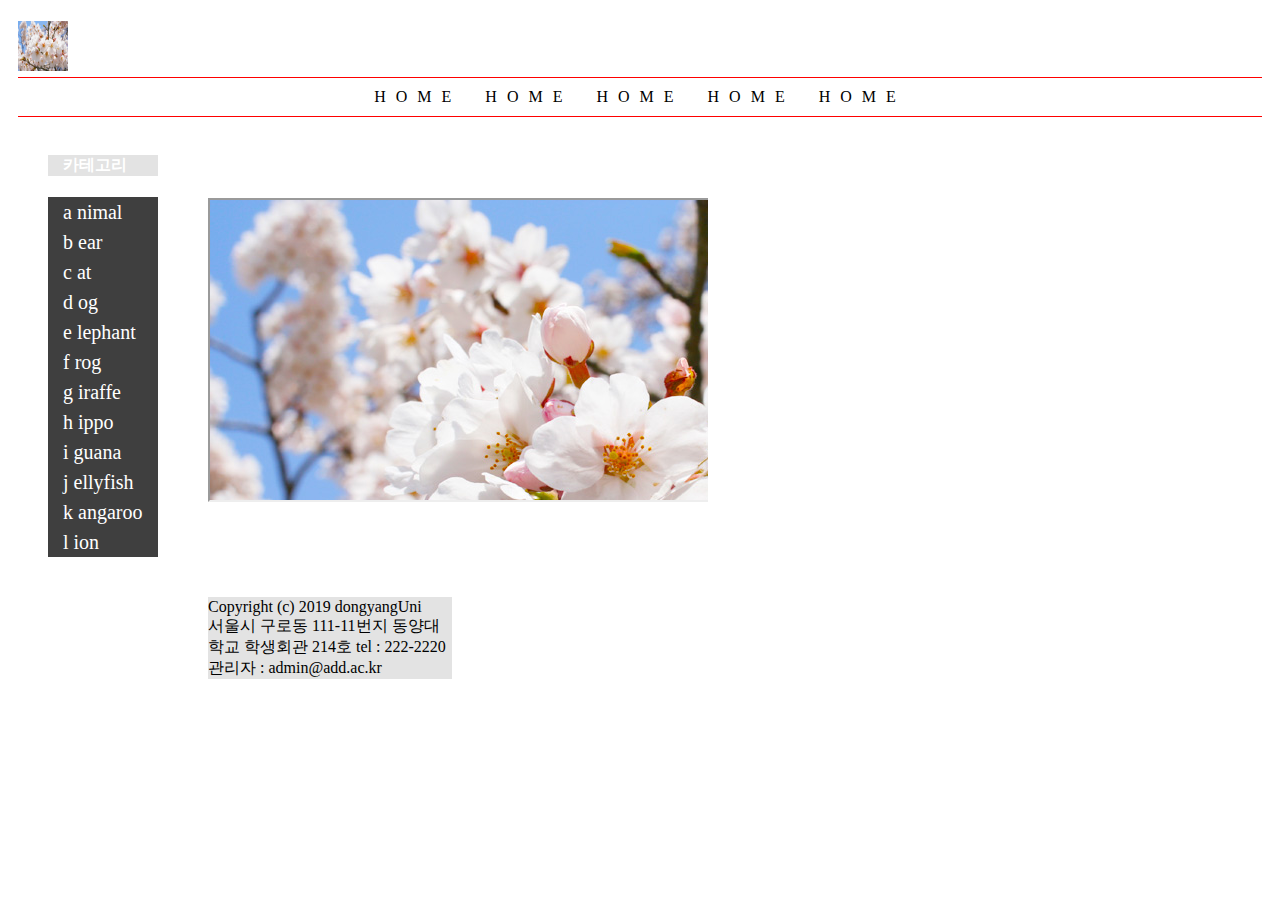
<file: index.html>
<!--<!DOCTYPE html>
<html lang="en" dir="ltr">
  <head>
    <meta charset="utf-8">
    <title></title>

    <style>
      #gallery{
        width : 550px;
        height : 190px;
        background:#DF615D;
        border:2px solid black;
        border-radius:15px;
      }
      ul{list-style:none;}
      ul li{
        display:inline;
      float:left;
    padding:10px;
  }
  .bigPic{
    position:absolute;
    display:none;
    left:100px;
    width:400px;
    height:340px;
  }
  .smallpic{
    border: 2px dotted pink;
    width:200px;
    height:140px;
  }
      </style>

      <script src="http://code.jquery.com/jquery-3.3.1.js">
        </script>

      <script>
        $(document).ready(function(){
          $("#s1").click(function(){
            $("#big1").fadeIn(1000);
          });
          $("#big1").click(function(){
            $("#big1").fadeOut(1000);
          });
          $("#s4").click(function(){
            $("#big4").fadeIn(1000);
          });
          $("#big4").click(function(){
            $("#big4").fadeOut(1000);
          });
        });
        </script>

  </head>
  <body>
    <h1>사용법</h1>
    <ol>
      <li> 작은 이미지를 클릭하면 큰 이미지가 나타납니다.</li>
      <li> 큰 이미지를 클릭하면 큰 이미지가 사라집니다.</li>
        </ol>
        <div id="gallery">
          <ul>
            <li>
              <img src="toystory.PNG" id="s1" class="smallpic">
              <img src="toystory.PNG" id="big1" class="bigPic">
            </li>
            <li>
              <img src="toystory.PNG" id="s4" class="smallpic" value="2">
              <img src="toystory.PNG" id="big4" class="bigPic">
            </li>
          </ul>
        </div>

  </body>
</html>
-->

<!--
<!DOCTYPE html>
<html lang="en" dir="ltr">
  <head>
    <meta charset="utf-8">
    <title></title>
<style>
.slide{
  width:210px;
  border:2px solid #333;
  box-shadow:2px 2px 3px #000;
  float:left;
  margin-top:30px;
  margin-right:20px;
}
  </style>

  <script src="http://code.jquery.com/jquery-3.3.1.js">
    </script>

  <script>
    $(document).ready(function(){
      $("#sup").click(function(){
        $(".slide").slideUp(2000);
      });
      $("#sdown").click(function(){
        $(".slide").slideDown(3000);
      });
      $("#stoggle").click(function(){
        $(".slide").slideToggle(3000);
      });
    });
    </script>
  </head>
  <body>
    <form>
      <input type="button" id="sup" value="slideUp">
      <input type="button" id="sdown" value="slideDown">
      <input type="button" id="stoggle" value="slidToggle">
    </from>
    <div class="slide">
      <img src="toystory.PNG" width=200 height=140>
    </div>
    <div class="slide">
      <img src="toystory.PNG" width=200 height=140>
    </div>
    <div class="slide">
      <p width=200 height=140>
        겨울입니다. 눈이 옵니다. 년말년시 잘 보내시길
      </p>
    </div>
  </body>
</html>

-->

<!--
<!DOCTYPE html>
<html lang="en" dir="ltr">
  <head>
    <meta charset="utf-8">
    <title></title>
    <style>
    input{
      background:yellow;
      width:150px;
      height:30px;
      border:1px solid red;
    }
    img{
      border:2px solid black;
    }
    </style>
    <script src="http://code.jquery.com/jquery-3.3.1.js">
      </script>

    <script>
      $(document).ready(function(){
        $("#btn").click(function(){
          $("img").animate({width:"600px"},1000);
          $("img").animate({height:"398px"},1000);
          $("img").animate({borderRadius:"50px"},1000);
        });
      });
      </script>
  </head>
  <body>
    <img src="toystory.png" width="300" height="200">
    <br><b>토이스토리에요</b><br>
    <input id="btn" value="확대하기">
  </body>
</html>
-->

<!--
<!DOCTYPE html>
<html lang="en" dir="ltr">
  <head>
    <meta charset="utf-8">
    <title></title>
    <style>
    div{
      width:50px;
      height:50px;
      background-color: orange;
      position: relative;
    }
    </style>
    <script src="http://code.jquery.com/jquery-3.3.1.js"></script>
    <script>
      $(document).ready(function(){
        $("#btn1").click(function(){
          $("#snow").animate({marginLeft:"+=300px"},"slow");
          $("#snow").animate({marginLeft:"-=300px"},"slow");
        });
        $("#btn2").click(function(){
          $("#snow").animate({height:"toggle"},"slow");
        });
      });
      </script>

  </head>
  <body>
    <img src="toystory.png" id="snow" width"400" height="265"><br>
    <b>한국의 겨울</b>눈이 와요~:)<br>
    <button id="btn1">좌우 이동</button>
    <button id="btn2">이미지 토글</button>
  </body>
</html>
-->

<!DOCTYPE html>
<html lang="en" dir="ltr">
  <head>
    <meta charset="utf-8">
    <title></title>
<style>
  div{
    width:50px;
    height:50px;
    background:green;
  }
</style>
    <script src="http://code.jquery.com/jquery-3.3.1.js"></script>
    <script>
      window.location.href = "웹과제/12.06.html";
      $(document).ready(function(){
        $("div").click(function(){
          $(this).animate({left:'+=60'},1000);
          $(this).animate({width:'+=60'},1000);
          $(this).animate({height:'+=60'},1000);
        });
      });
      </script>
  </head>
  <body>
    <div>
    </div>

  </body>
</html>
</file>
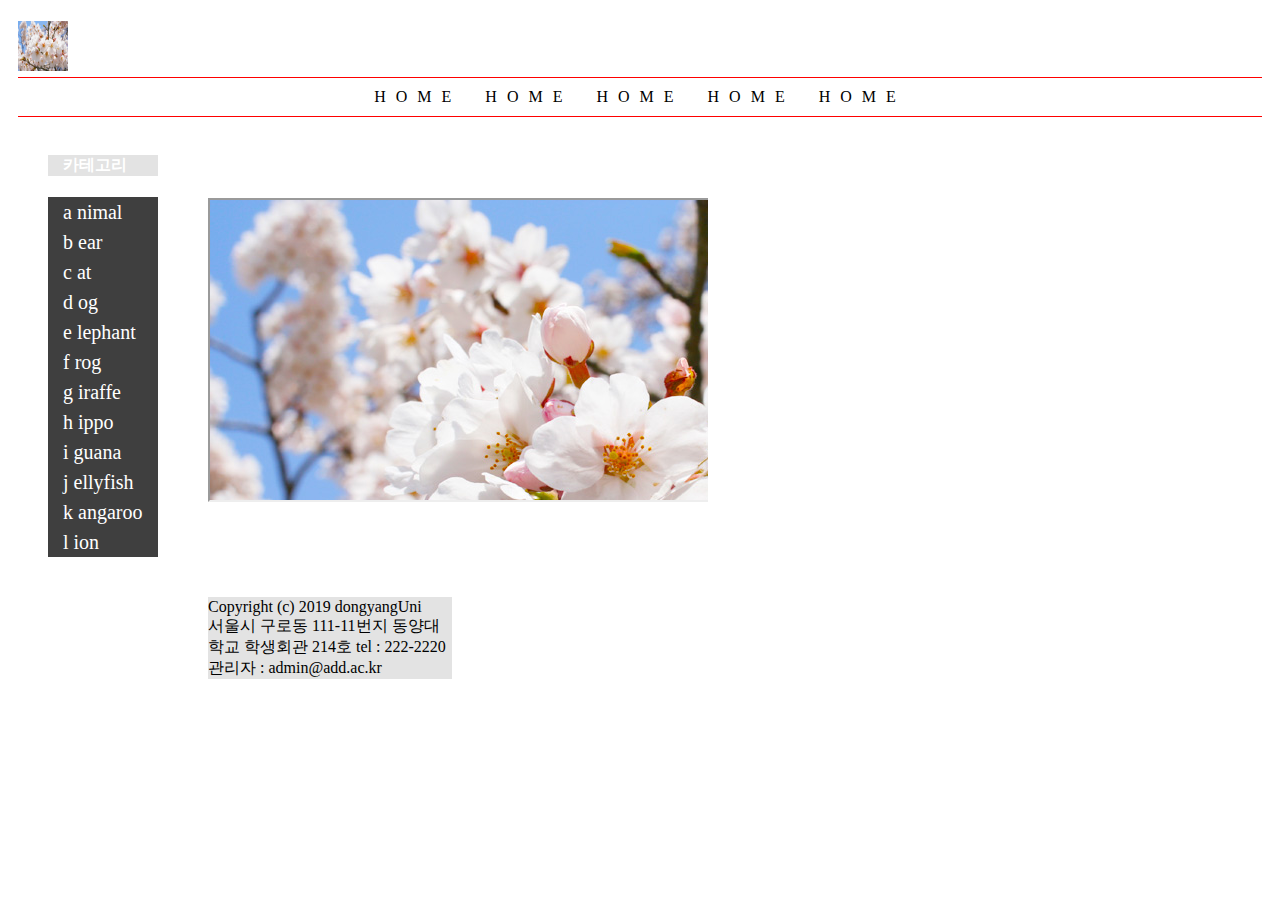
<file: 웹과제/12.06.html>
<!DOCTYPE html>
<html lang="ko" dir="ltr">
  <head>
    <meta charset="utf-8">
    <title></title>
    <link rel="stylesheet" href="mystyle.css">
  </head>
  <body>
    <header>
      <h1><img src="fl.jpg" alt="fl"></h1>
    </header>
    <nav>
      <ul>
        <li><a href="#">home</a></li>
        <li><a href="#">home</a></li>
        <li><a href="#">home</a></li>
        <li><a href="#">home</a></li>
        <li><a href="#">home</a></li>
      </ul>
    </nav>
    <aside id="left">
      <ul>
        <h4>카테고리</h4>
        <li><a href="animal.html" target="if1">a nimal</a></li>
        <li><a href="bear.html" target="if1">b ear</a></li>
        <li><a href="cat.html" target="if1">c at</a></li>
        <li><a href="dog.html" target="if1">d og</a></li>
        <li><a href="elephant.html" target="if1">e lephant</a></li>
        <li><a href="frog.html" target="if1">f rog</a></li>
        <li><a href="giraffe.html" target="if1">g iraffe</a></li>
        <li><a href="hippo.html" target="if1">h ippo</a></li>
        <li><a href="iguana.html" target="if1">i guana</a></li>
        <li><a href="jellyfish.html" target="if1">j ellyfish</a></li>
        <li><a href="kangaroo.html" target="if1">k angaroo</a></li>
        <li><a href="lion.html" target="if1">l ion</a></li>
      <ul>
    </aside>
    <section id="main">
      <article id="article1">
        <iframe name="if1" src="fl.jpg" width="500" height="300">
        </iframe>
      </article>
    </section>
    <footer>
      Copyright (c) 2019 dongyangUni <br>
      서울시 구로동 111-11번지 동양대학교 학생회관 214호 tel : 222-2220<br>
      관리자 : admin@add.ac.kr
    </footer>
  </body>
</html>
</file>
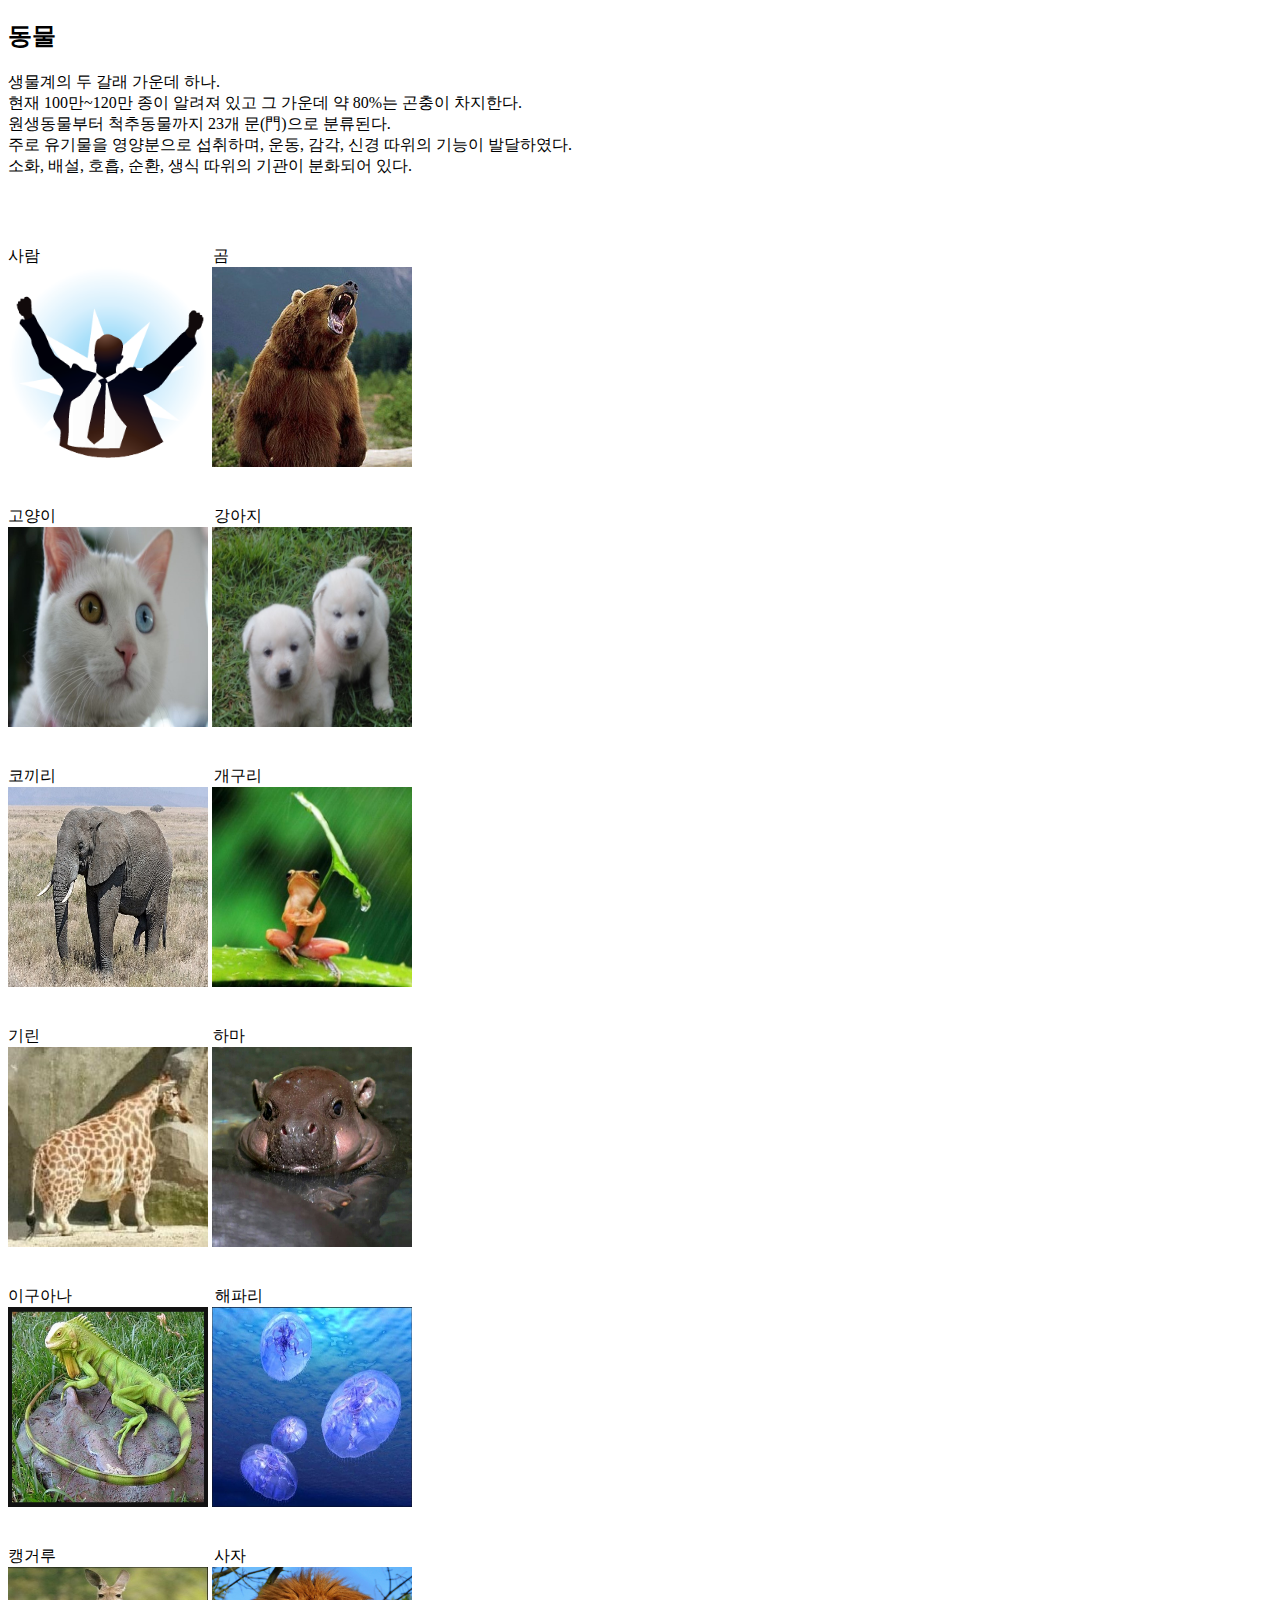
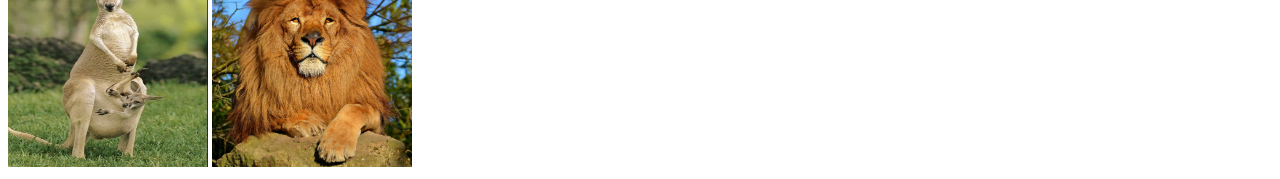
<file: 웹과제/animal.html>
<!DOCTYPE html>
<html lang="ko" dir="ltr">
  <head>
    <meta charset="utf-8">
    <title></title>
  </head>
  <body>
    <header>
      <h2>동물</h2>
      <p>
          생물계의 두 갈래 가운데 하나. <br>
          현재 100만~120만 종이 알려져 있고 그 가운데 약 80%는 곤충이 차지한다. <br>
          원생동물부터 척추동물까지 23개 문(門)으로 분류된다. <br>
          주로 유기물을 영양분으로 섭취하며, 운동, 감각, 신경 따위의 기능이 발달하였다. <br>
          소화, 배설, 호흡, 순환, 생식 따위의 기관이 분화되어 있다.   <br>
      </p>
    </header>
    <section id="animal">
      <article id="article1">
        <br>사람 <img src="white.png" height="50" width="165"> 곰<br>
          <img src="a1.png" alt="f1" height="200" width="200">
          <img src="b1.jpg" alt="f1" height="200" width="200">
        <br>고양이 <img src="white.png" height="50" width="150"> 강아지<br>
          <img src="c1.jpg" alt="f1" height="200" width="200">
          <img src="d1.jpg" alt="f1" height="200" width="200">
        <br>코끼리 <img src="white.png" height="50" width="150"> 개구리<br>
          <img src="e1.jpg" alt="f1" height="200" width="200">
          <img src="f1.jpg" alt="f1" height="200" width="200">
        <br>기린 <img src="white.png" height="50" width="165"> 하마<br>
          <img src="g1.jpg" alt="f1" height="200" width="200">
          <img src="h1.jpg" alt="f1" height="200" width="200">
        <br>이구아나 <img src="white.png" height="50" width="135"> 해파리<br>
          <img src="i1.png" alt="f1" height="200" width="200">
          <img src="j1.jpg" alt="f1" height="200" width="200">
        <br>캥거루 <img src="white.png" height="50" width="150"> 사자<br>
          <img src="k1.jpg" alt="f1" height="200" width="200">
          <img src="l1.jpg" alt="f1" height="200" width="200">
      </article>
    </section>

  </body>
</html>
</file>
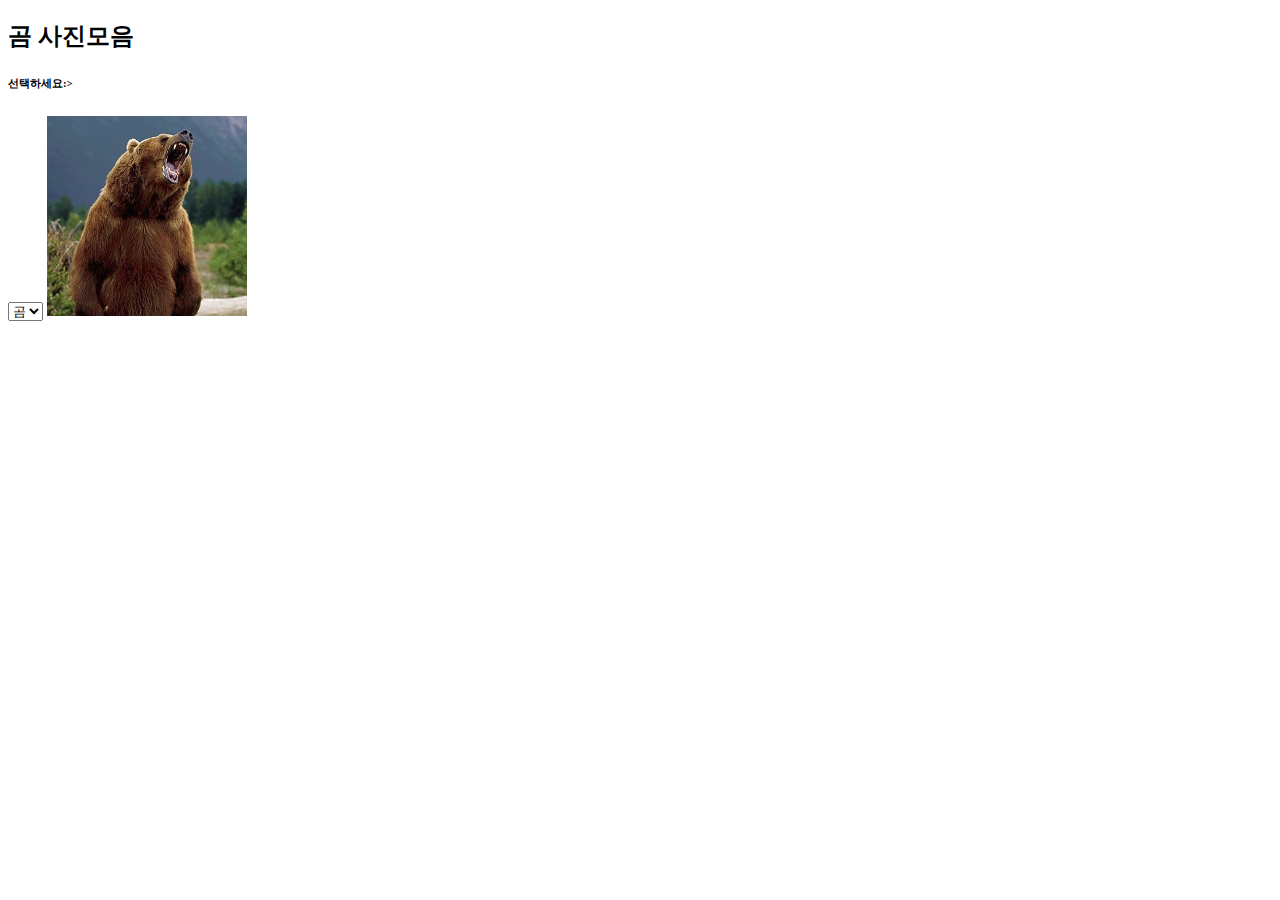
<file: 웹과제/bear.html>
<!DOCTYPE html>
<html lang="ko" dir="ltr">
  <head>
    <meta charset="utf-8">
    <title></title>
<script>
  function drawImage() {
    var sel = document.getElementById("animal");
    var img = document.getElementById("animalimage");
    img.src = sel.options[sel.selectedIndex].value;
  }
</script>
  </head>
  <body onload = "drawImage()">
    <header>
      <h2>곰 사진모음</h2>
      <h6> 선택하세요:> </h6>
    </header>
    <form>
    <section id="bear">
        <select id = "animal" onchange="drawImage()">
          <option value="b1.jpg"> 곰
          <option value="b2.jpg"> 돌
          <option value="b4.jpg"> 이
          <option value="b3.jpg"> 푸
        </select>
         <img id="animalimage" src="b1.jpg" alt="곰도리사진" height="200" width="200">
    </section>
      </form>
  </body>
</html>
</file>
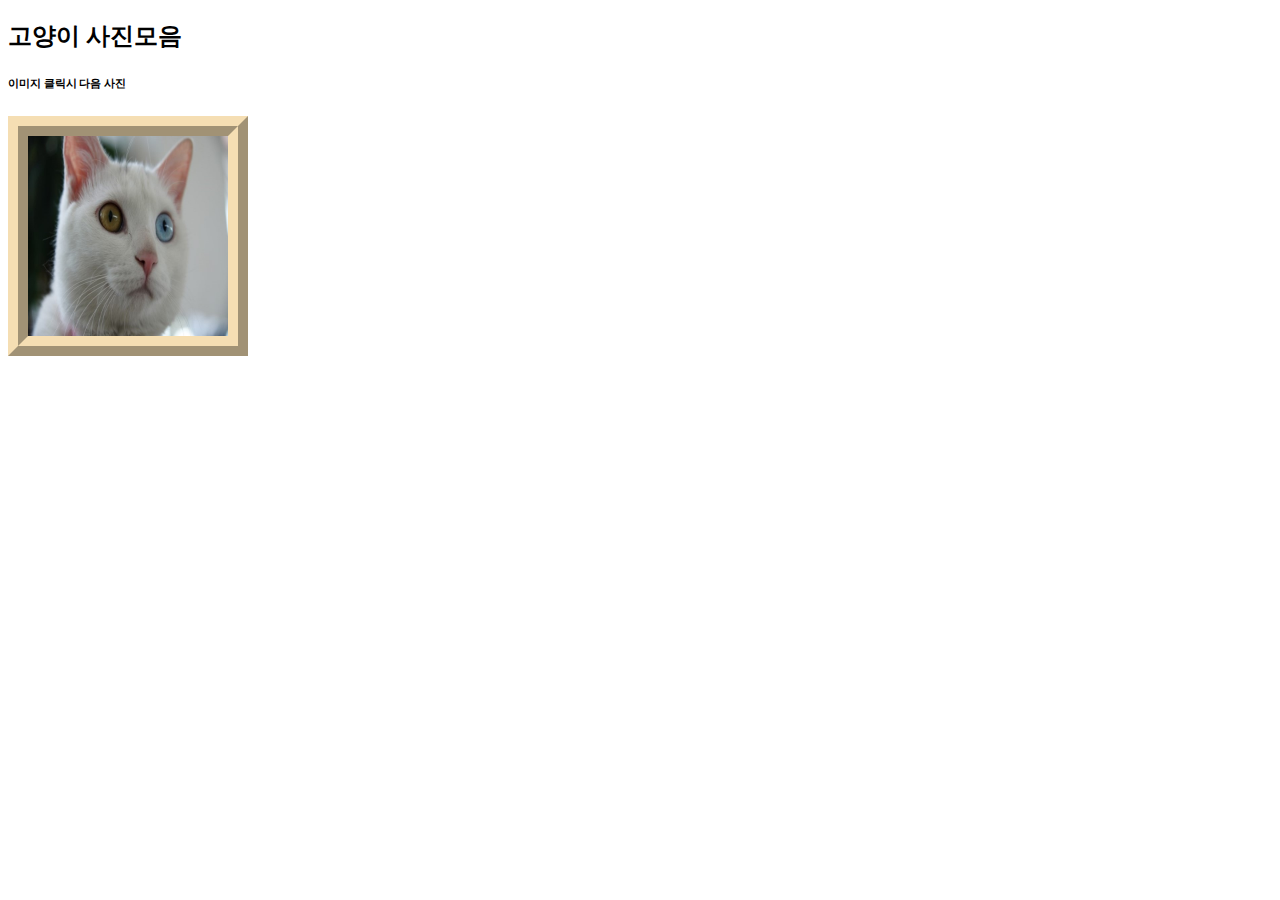
<file: 웹과제/cat.html>
<!DOCTYPE html>
<html lang="ko" dir="ltr">
  <head>
    <meta charset="utf-8">
    <title></title>
    <script>
      var imgs = ["c1.jpg",
                    "c2.jpg",
                    "c3.jpg",
                    "c4.jpg"];

      var next = 1;
      function change(img){
        img.src = imgs[next];
        next++;
        next %= imgs.length;
      }
    </script>
  </head>
  <body>
    <header>
      <h2>고양이 사진모음</h2>
      <h6> 이미지 클릭시 다음 사진 </h6>
    </header>
    <section id="cat">
      <article id="article1">
          <img style="border : 20px ridge wheat"
          src="c1.jpg" alt="고먐미" height="200" width="200" onclick="change(this)">
      </article>
    </section>

  </body>
</html>
</file>
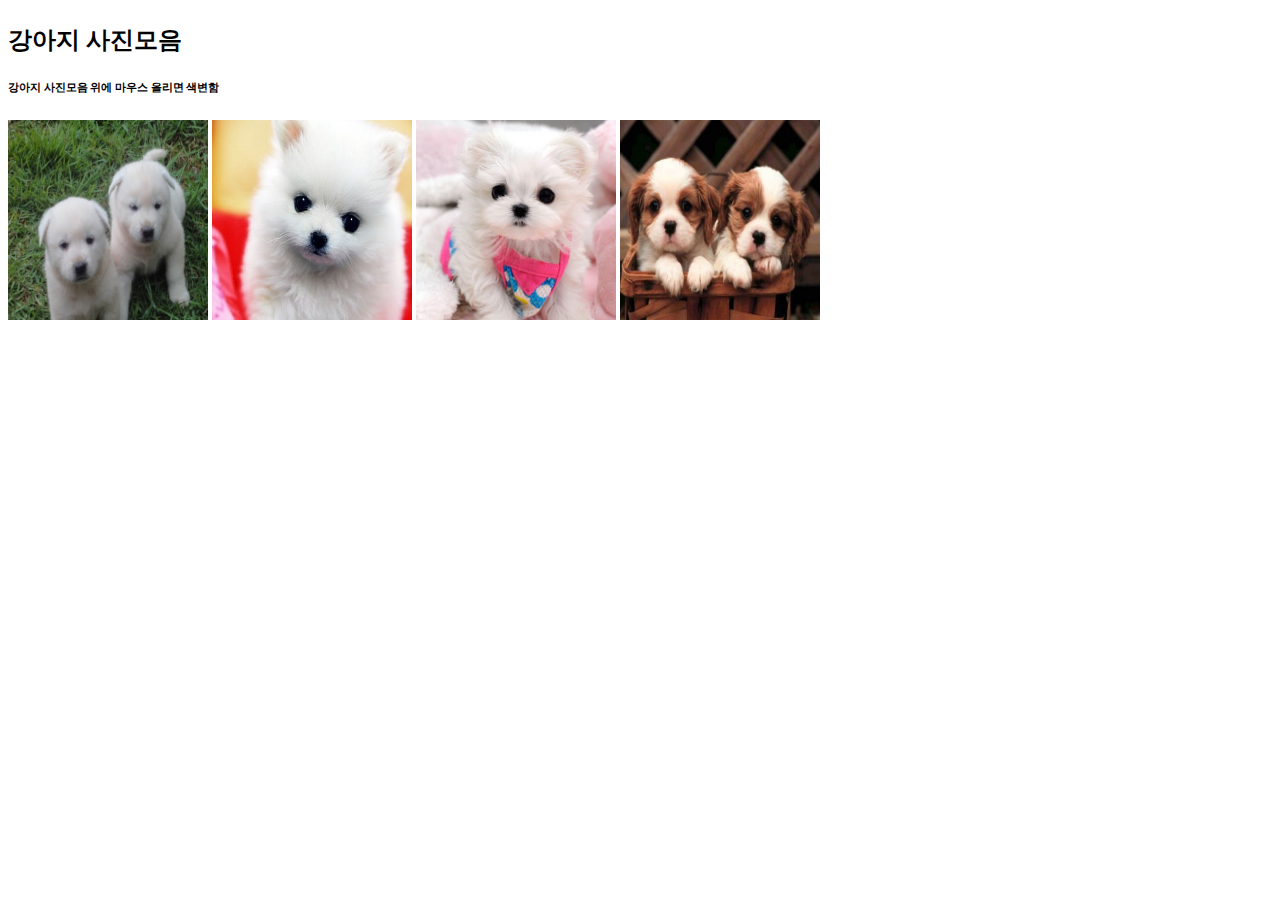
<file: 웹과제/dog.html>
<!DOCTYPE html>
<html lang="ko" dir="ltr">
  <head>
    <meta charset="utf-8">
    <title></title>
    <script>
      var p;
      function init(){
        p = document.getElementById("p");
        p.onmouseover = function () {
          this.style.backgroundColor = "orchid";
        };
        p.addEventListener("mouseout",
          function(){
                      this.style.backgroundColor = "white";
                    }
                          );
      }
    </script>
  </head>
  <body onload="init()">
    <header>
      <h2> <p id = "p">강아지 사진모음 </p></h2>
      <h6>강아지 사진모음 위에 마우스 올리면 색변함</h6>
        <section id="dog">
      <article id="article1">
          <img src="d1.jpg" alt="f1" height="200" width="200">
          <img src="d2.jpg" alt="f1" height="200" width="200">
          <img src="d3.jpg" alt="f1" height="200" width="200">
          <img src="d4.jpg" alt="f1" height="200" width="200">

      </article>
    </section>

  </body>
</html>
</file>
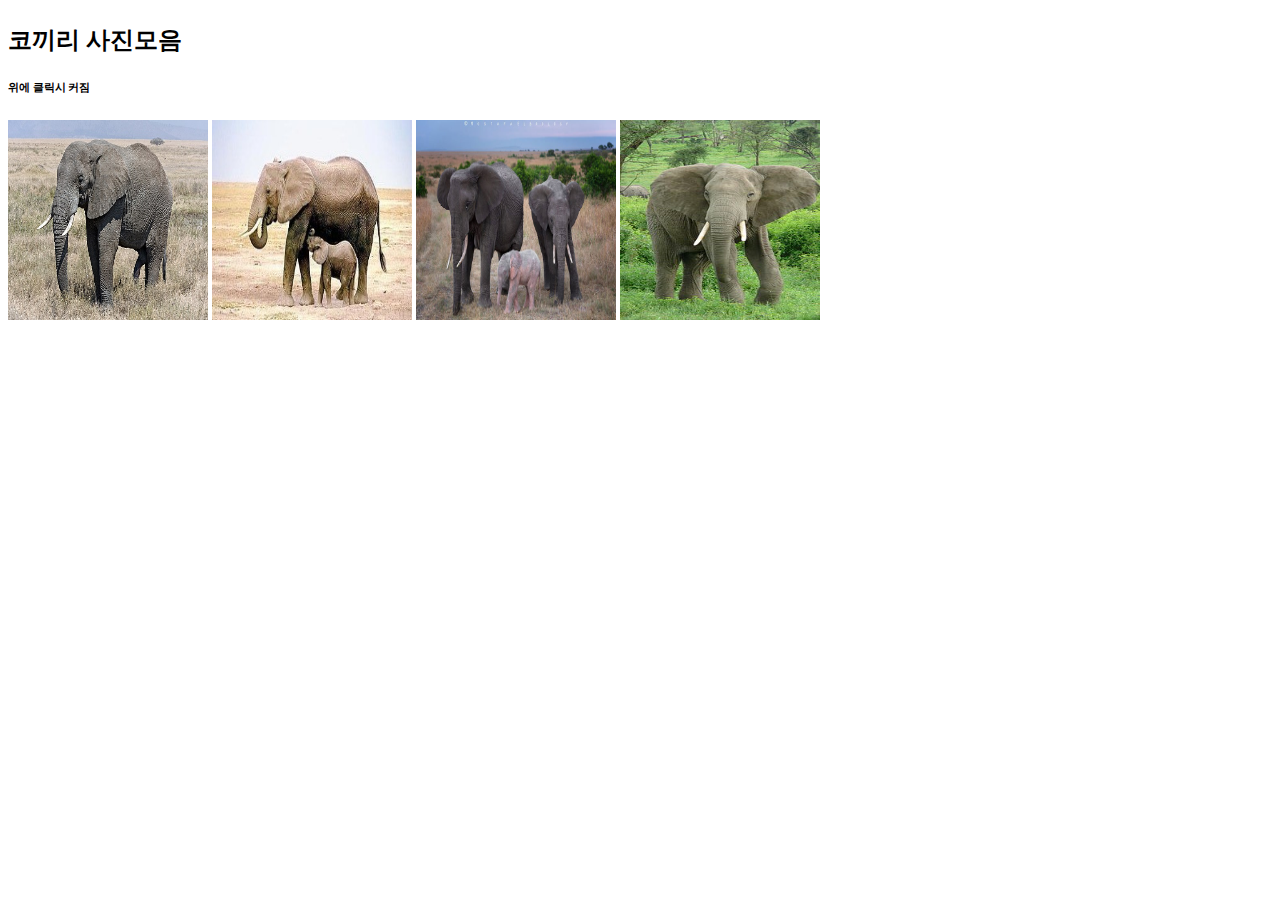
<file: 웹과제/elephant.html>
<!DOCTYPE html>
<html lang="ko" dir="ltr">
  <head>
    <meta charset="utf-8">
    <title></title>
    <script>
      function change(obj, size, color){
        obj.style.color = color;
        obj.style.fontSize = size;
      }
    </script>
  </head>
  <body>
    <header>
      <h2><p onclick="change(this, '120px', 'black')">코끼리 사진모음</p></h2>
<h6>위에 클릭시 커짐</h6>
    </header>
    <section id="elephant">
      <article id="article1">
          <img src="e1.jpg" alt="f1" height="200" width="200">
          <img src="e2.jpg" alt="f1" height="200" width="200">
          <img src="e3.jpg" alt="f1" height="200" width="200">
          <img src="e4.jpg" alt="f1" height="200" width="200">

      </article>
    </section>

  </body>
</html>
</file>
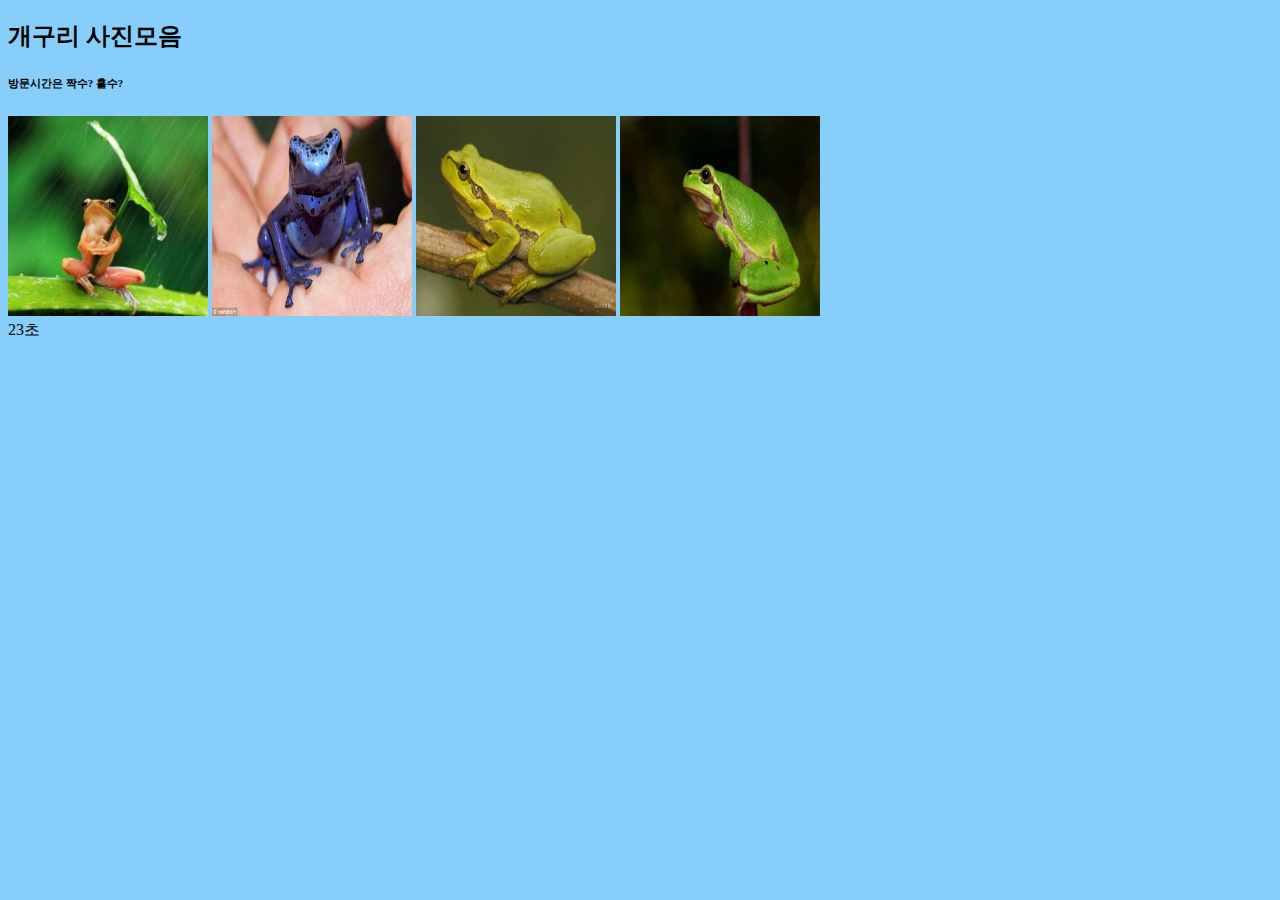
<file: 웹과제/frog.html>
<!DOCTYPE html>
<html lang="ko" dir="ltr">
  <head>
    <meta charset="utf-8">
    <title></title>
  </head>
  <body>
    <header>
      <h2>개구리 사진모음</h2>
      <h6>방문시간은 짝수? 홀수?</h6>
    </header>
    <section id="frog">
      <article id="article1">
          <img src="f1.jpg" alt="f1" height="200" width="200">
          <img src="f2.jpg" alt="f1" height="200" width="200">
          <img src="f3.jpg" alt="f1" height="200" width="200">
          <img src="f4.jpg" alt="f1" height="200" width="200">

      </article>
    </section>
    <script type="text/javascript">
      var current = new Date();
      if(current.getSeconds() % 2 == 0)
        document.body.style.backgroundColor = "violet";
      else
        document.body.style.backgroundColor = "lightskyblue";
      document.write(current.getSeconds(), "초<br>");
    </script>
  </body>
</html>
</file>
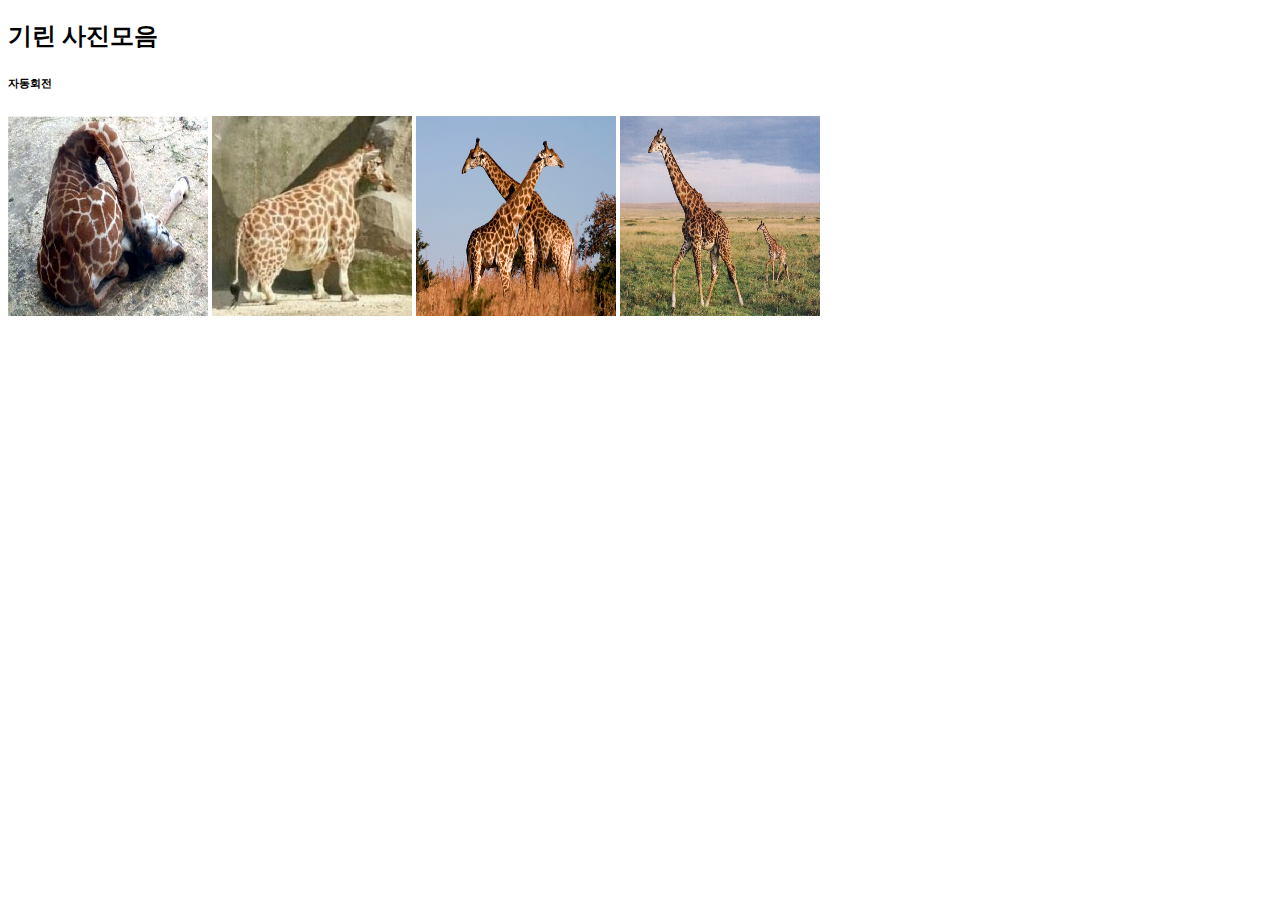
<file: 웹과제/giraffe.html>
<!DOCTYPE html>
<html lang="ko" dir="ltr">
  <head>
    <meta charset="utf-8">
    <title></title>
  </head>
  <body>
    <header>
      <h2>기린 사진모음</h2>
      <h6>자동회전</h6>
    </header>
    <section id="giraffe">
      <article id="article1">
          <img id="g1" src="g0.jpg" alt="f1" height="200" width="200">
          <img id="g2" src="g1.jpg" alt="f1" height="200" width="200">
          <img id="g3" src="g2.jpg" alt="f1" height="200" width="200">
          <img id="g4" src="g3.jpg" alt="f1" height="200" width="200">

      </article>
    </section>
    <script type="text/javascript">
      var i = 0;
      var timerID = setInterval("doRotate()", 1000);

      function doRotate() {
        var g1 = document.getElementById("g1");
        var g2 = document.getElementById("g2");
        var g3 = document.getElementById("g3");
        var g4 = document.getElementById("g4");
        g1.src = "g" + i%4 + ".jpg";
        g2.src = "g" + (i+1)%4 + ".jpg";
        g3.src = "g" + (i+3)%4 + ".jpg";
        g4.src = "g" + (i+2)%4 + ".jpg";
        i++;
      }
    </script>
  </body>
</html>
</file>
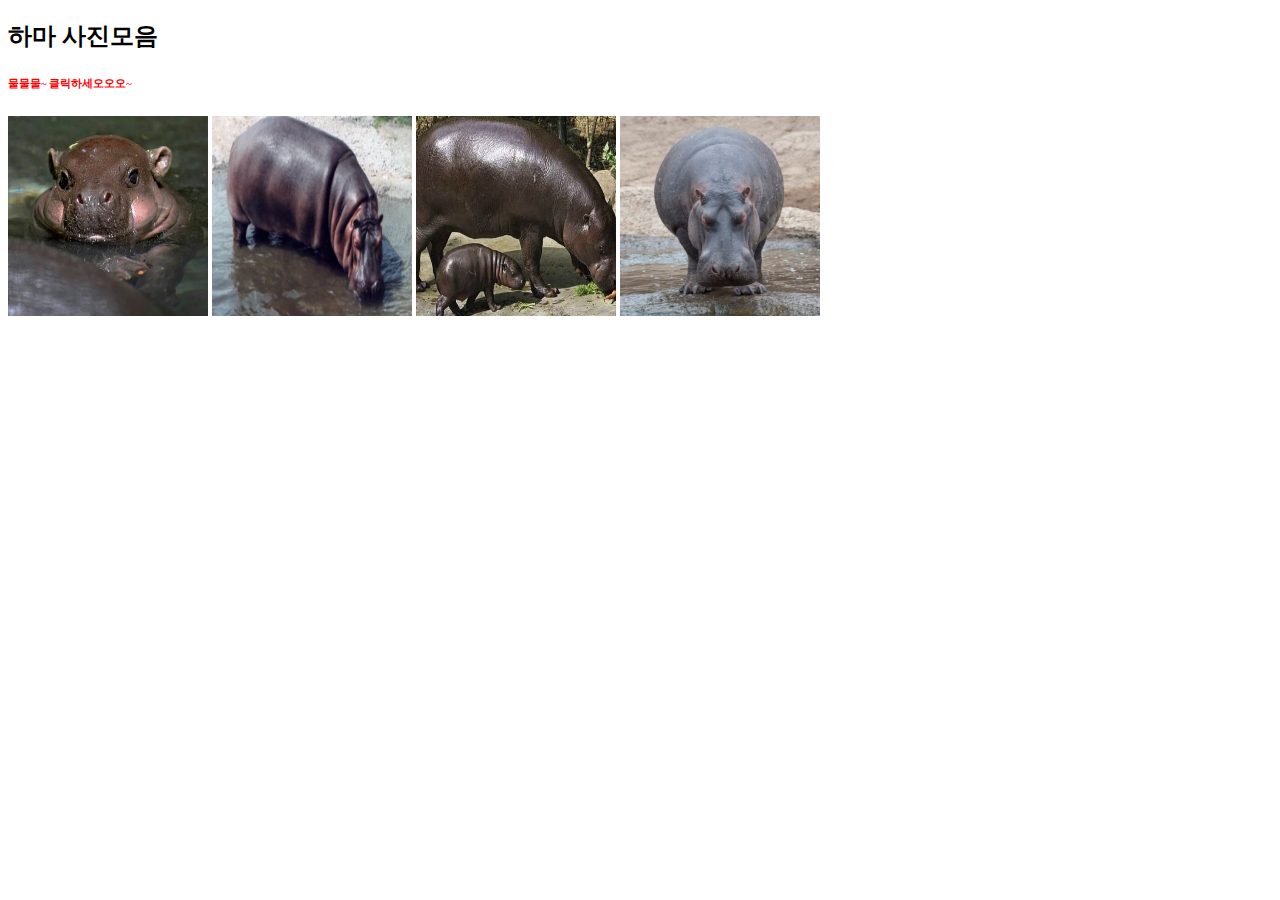
<file: 웹과제/hippo.html>
<!DOCTYPE html>
<html lang="ko" dir="ltr">
  <head>
    <meta charset="utf-8">
    <title></title>
    <script>
      function change(){
        var p = document.getElementById("firstP");
        p.innerHTML = "<img src='hw.jpg'>";
      }
    </script>
  </head>
  <body>
    <header>
      <h2>하마 사진모음</h2>
      <h6>
        <p id = "firstP" onclick="change()">
        <span style="color: red">물물물~ 클릭하세오오오~</span>
      </p>
      </h6>
    </header>
    <section id="hippo">
      <article id="article1">
        <article id="article1">
            <img src="h1.jpg" alt="f1" height="200" width="200">
            <img src="h2.png" alt="f1" height="200" width="200">
            <img src="h3.jpg" alt="f1" height="200" width="200">
            <img src="h4.jpg" alt="f1" height="200" width="200">
      </article>
    </section>

  </body>
</html>
</file>
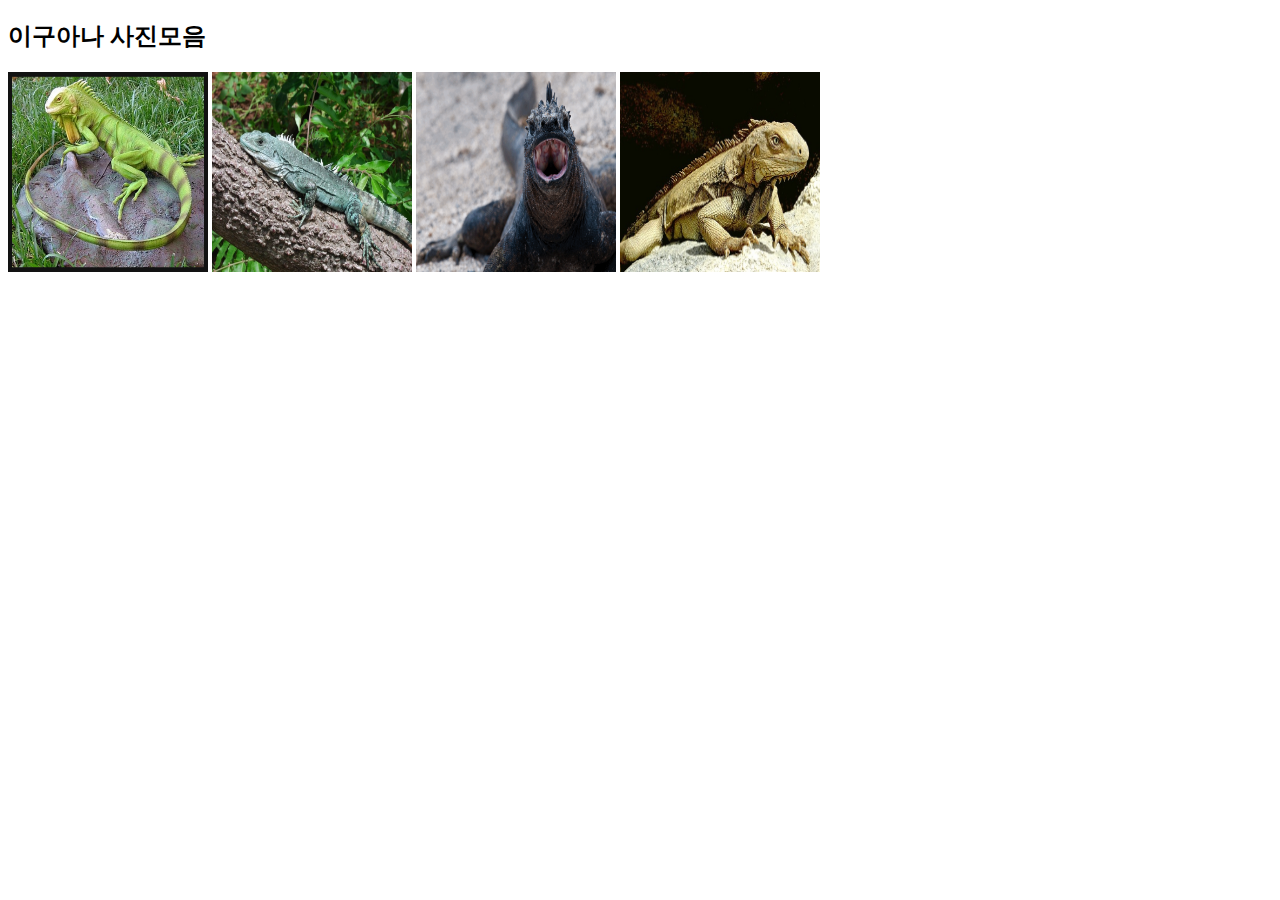
<file: 웹과제/iguana.html>
<!DOCTYPE html>
<html lang="ko" dir="ltr">
  <head>
    <meta charset="utf-8">
    <title></title>
  </head>
  <body>
    <header>
      <h2>이구아나 사진모음</h2>
    </header>
    <section id="iguana">
      <article id="article1">
          <img src="i1.png" alt="f1" height="200" width="200">
          <img src="i2.jpg" alt="f1" height="200" width="200">
          <img src="i3.gif" alt="f1" height="200" width="200">
          <img src="i4.jpg" alt="f1" height="200" width="200">

      </article>
    </section>

  </body>
</html>
</file>
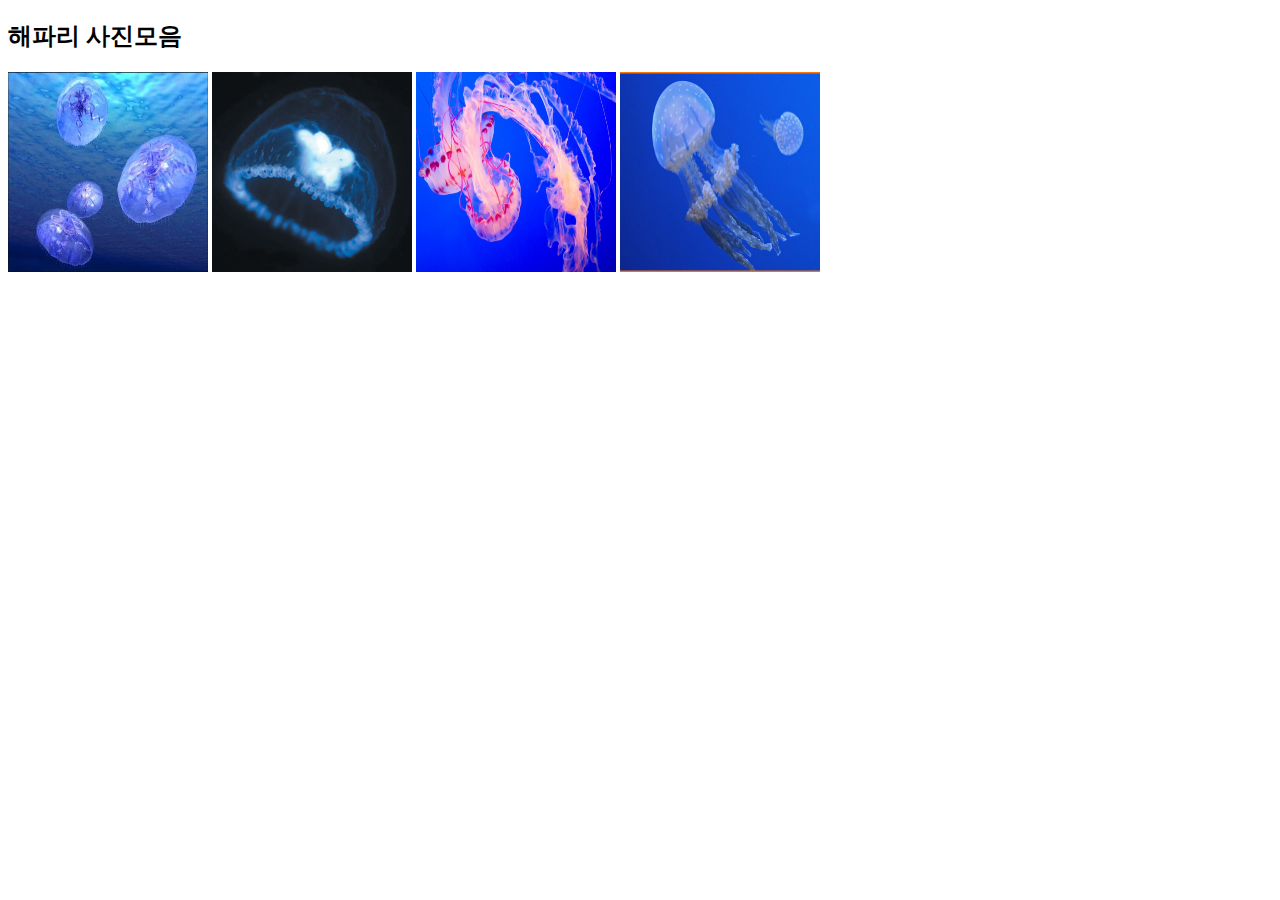
<file: 웹과제/jellyfish.html>
<!DOCTYPE html>
<html lang="ko" dir="ltr">
  <head>
    <meta charset="utf-8">
    <title></title>
  </head>
  <body>
    <header>
      <h2>해파리 사진모음</h2>
    </header>
    <section id="jellyfish">
      <article id="article1">
          <img src="j1.jpg" alt="f1" height="200" width="200">
          <img src="j2.jpg" alt="f1" height="200" width="200">
          <img src="j3.jpg" alt="f1" height="200" width="200">
          <img src="j4.jpg" alt="f1" height="200" width="200">

      </article>
    </section>

  </body>
</html>
</file>
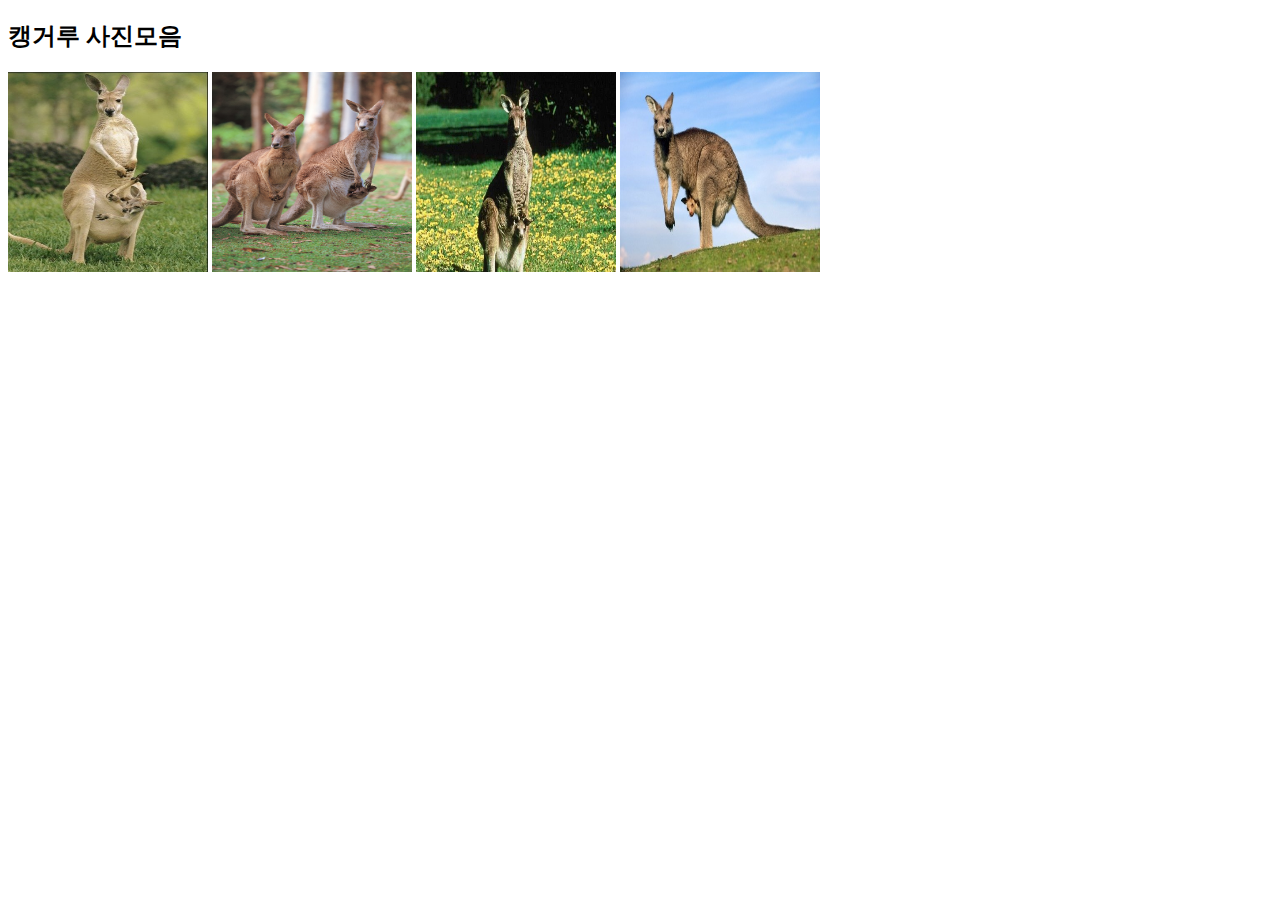
<file: 웹과제/kangaroo.html>
<!DOCTYPE html>
<html lang="ko" dir="ltr">
  <head>
    <meta charset="utf-8">
    <title></title>
  </head>
  <body>
    <header>
      <h2>캥거루 사진모음</h2>
    </header>
    <section id="kangaroo">
      <article id="article1">
          <img src="k1.jpg" alt="f1" height="200" width="200">
          <img src="k2.jpg" alt="f1" height="200" width="200">
          <img src="k3.jpg" alt="f1" height="200" width="200">
          <img src="k4.jpg" alt="f1" height="200" width="200">

      </article>
    </section>

  </body>
</html>
</file>
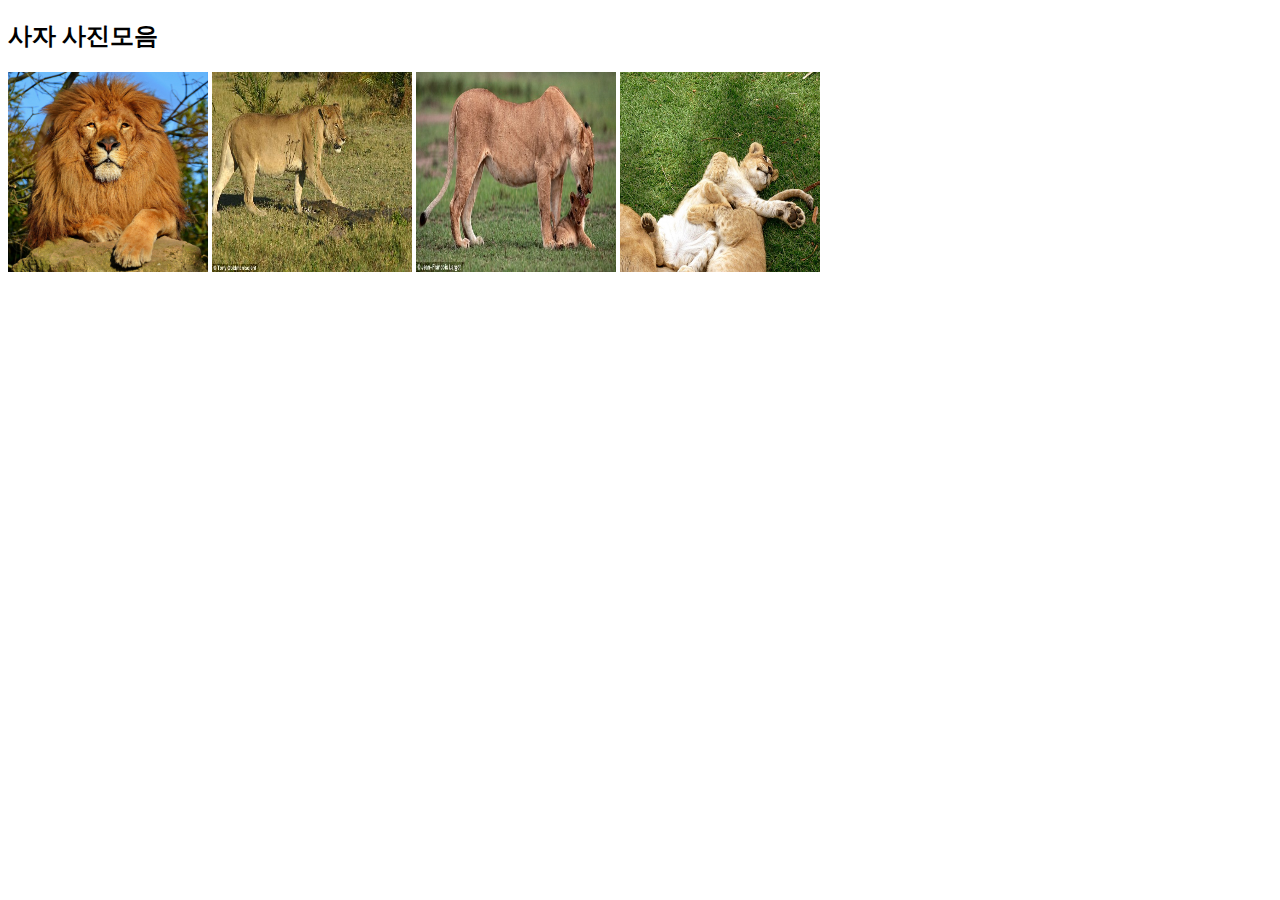
<file: 웹과제/lion.html>
<!DOCTYPE html>
<html lang="ko" dir="ltr">
  <head>
    <meta charset="utf-8">
    <title></title>
  </head>
  <body>
    <header>
      <h2>사자 사진모음</h2>
    </header>
    <section id="lion">
      <article id="article1">
          <img src="l1.jpg" alt="f1" height="200" width="200">
          <img src="l2.jpg" alt="f1" height="200" width="200">
          <img src="l3.jpg" alt="f1" height="200" width="200">
          <img src="l4.jpg" alt="f1" height="200" width="200">

      </article>
    </section>

  </body>
</html>
</file>
<file: 웹과제/mystyle.css>
header{
  height : 40px;
  margin : 10px;
}
img{
  height : 50px;
  width: 50px;
}
nav{
  margin : 10px;
}
nav ul{
  list-style : none;
  text-align : center;
  border-top : 1px solid red;
  border-bottom : 1px solid red;
  padding : 10px 0;
}
nav ul li{
  display : inline;
  text-transform : uppercase;
  padding : 0 10px;
  letter-spacing : 10px;
}
nav ul li a{
  text-decoration : none;
  color : black;
}
nav ul li a: hover {
  text-decoration : underline;
  color : orange;
}
#left{
  width : 150px;
  float : left;
}
#left ul{
  color : #fff;
  list-style: none;
  text-indent: 15px;
}
#left h4{
  background: #e3e3e3;
}
#left ul li{
  background: #3f3f3f;
  font-size : 20px;
  line-height: 30px;
}
#left ul li a{
  text-decoration: none;
  color : #fff;
  display : block;
}
#left ul li a : hover{
  background : #d03;
}
#main{
  margin-top: 65px;
  color : #444;
  overflow: hidden;
  float : left;
  width : 500px;
  height: 400px;
  margin-left: 50px;
}
footer{
  margin-top: 480px;
  margin-left: 200px;
  margin-right: 820px;
  background-color: #e3e3e3;
}
</file>
